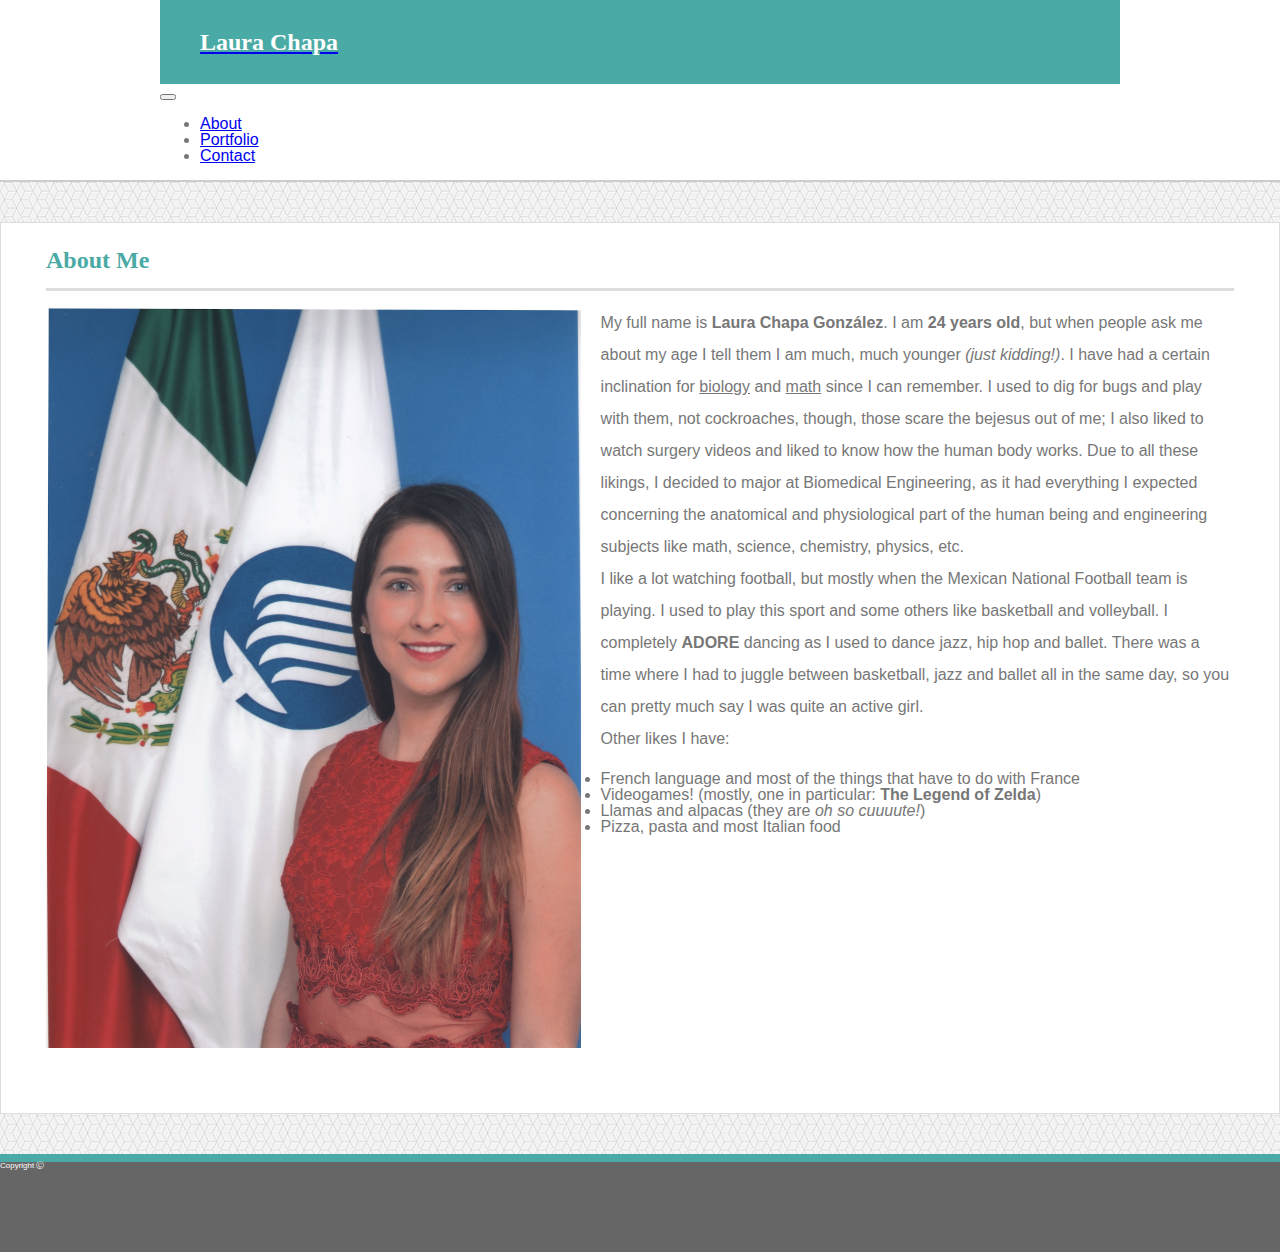
<file: index.html>
<!DOCTYPE html>
<html lang="en">

<head>
    <meta charset="utf-8" />
    <title>Portfolio</title>
    <meta name="viewport" content="width=device-width, initial-scale=1">
    <link rel="stylesheet" type="text/css" media="screen" href="assets/css/reset.css" />
    <link rel="stylesheet" type="text/css" media="screen" href="assets/css/style.css" />
    
    <link rel="stylesheet" href="https://stackpath.bootstrapcdn.com/bootstrap/4.1.3/css/bootstrap.min.css" integrity="sha384-MCw98/SFnGE8fJT3GXwEOngsV7Zt27NXFoaoApmYm81iuXoPkFOJwJ8ERdknLPMO" crossorigin="anonymous">
        


</head>

<body>
    <div id="header">
        <nav class="navbar navbar-expand-lg navbar-light">
            <a class="navbar-brand" href="index.html">
                <h1 id="logo">Laura Chapa</h1>
            </a>
            <button class="navbar-toggler" type="button" data-toggle="collapse" data-target="#navbarSupportedContent"
                aria-controls="navbarSupportedContent" aria-expanded="false" aria-label="Toggle navigation">
                <span class="navbar-toggler-icon"></span>
            </button>

            <div class="collapse navbar-collapse" id="navbarSupportedContent">
                <ul class="navbar-nav ml-auto">
                    <li class="nav-item">
                        <a class="nav-link" href="index.html">About</a>
                    </li>
                    <li class="nav-item">
                        <a class="nav-link" href="portfolio.html">Portfolio</a>
                    </li>
                    <li class="nav-item">
                        <a class="nav-link" href="contact.html">Contact</a>
                    </li>
                </ul>
            </div>
        </nav>
    </div>

    <div class="container-fluid" id="main-area">
        <div class="row">
            <div class="col-xs-12 col-sm-12 col-md-9 col-lg-9 clearfix">
                <h1>About Me</h1>
                <hr>
                <img class="img-fluid" id="myphoto" src="assets/images/fotocv.jpeg" alt="My Photo">
                <p>
                    My full name is <strong>Laura Chapa González</strong>. I am <strong>24 years old</strong>, but when
                    people ask me about my age I tell them I am much, much younger <i>(just kidding!)</i>. I have had a
                    certain inclination for <span class="underlined">biology</span> and <span class="underlined">math</span>
                    since I can remember. I used to dig for bugs and play with them, not cockroaches, though, those
                    scare
                    the bejesus out of me; I also liked to watch surgery videos and liked to know how the human body
                    works.
                    Due to all these likings, I decided to major at Biomedical Engineering, as it had everything I
                    expected
                    concerning the anatomical and physiological part of the human being and engineering subjects like
                    math,
                    science, chemistry, physics, etc.
                    <br>
                    I like a lot watching football, but mostly when the Mexican National Football team is playing. I
                    used
                    to play this sport and some others like basketball and volleyball. I completely <strong>ADORE</strong>
                    dancing as I used to dance jazz, hip hop and ballet. There was a time where I had to juggle between
                    basketball, jazz and ballet all in the same day, so you can pretty much say I was quite an active
                    girl.
                    <br>
                    Other likes I have:
                </p>
                <ul>
                    <li>French language and most of the things that have to do with France</li>
                    <li>Videogames! (mostly, one in particular: <strong>The Legend of Zelda</strong>)</li>
                    <li>Llamas and alpacas (they are <i>oh so cuuuute!</i>)</li>
                    <li>Pizza, pasta and most Italian food</li>

                </ul>

            </div>
        </div>
    </div>

    <footer class="footer d-flex justify-content-center align-items-center">
        <span>Copyright &#x24B8;</span>
    </footer>
    <script src="https://code.jquery.com/jquery-3.3.1.slim.min.js" integrity="sha384-q8i/X+965DzO0rT7abK41JStQIAqVgRVzpbzo5smXKp4YfRvH+8abtTE1Pi6jizo" crossorigin="anonymous"></script>
    <script src="https://cdnjs.cloudflare.com/ajax/libs/popper.js/1.14.3/umd/popper.min.js" integrity="sha384-ZMP7rVo3mIykV+2+9J3UJ46jBk0WLaUAdn689aCwoqbBJiSnjAK/l8WvCWPIPm49" crossorigin="anonymous"></script>
    <script src="https://stackpath.bootstrapcdn.com/bootstrap/4.1.3/js/bootstrap.min.js" integrity="sha384-ChfqqxuZUCnJSK3+MXmPNIyE6ZbWh2IMqE241rYiqJxyMiZ6OW/JmZQ5stwEULTy" crossorigin="anonymous"></script>
</body>

</html>
</file>
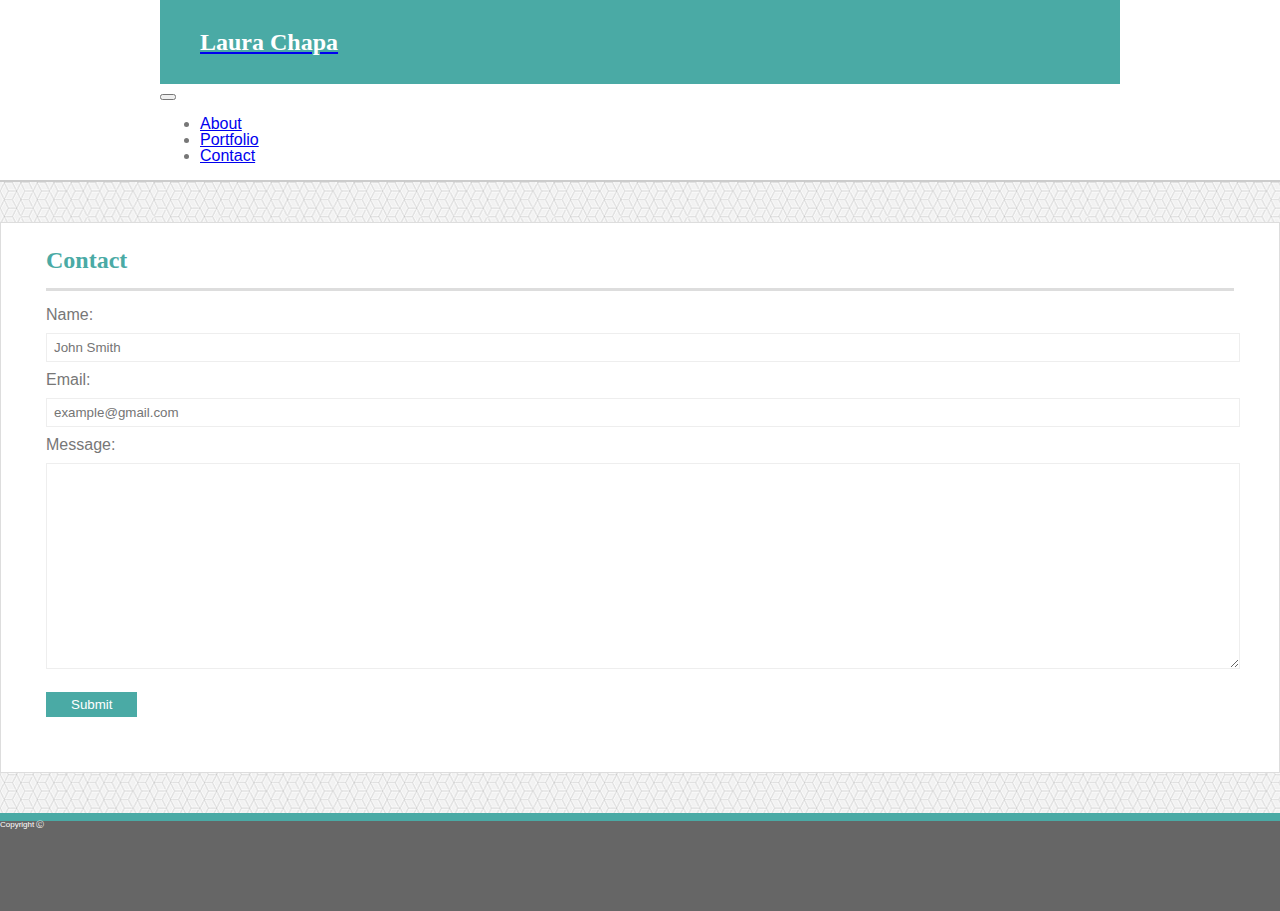
<file: contact.html>
<!DOCTYPE html>
<html lang="en">

<head>
    <meta charset="utf-8" />
    <title>Portfolio</title>
    <meta name="viewport" content="width=device-width, initial-scale=1">
    <link rel="stylesheet" type="text/css" media="screen" href="assets/css/reset.css" />
    <link rel="stylesheet" type="text/css" media="screen" href="assets/css/style.css" />
    <link rel="stylesheet" href="https://stackpath.bootstrapcdn.com/bootstrap/4.1.3/css/bootstrap.min.css" integrity="sha384-MCw98/SFnGE8fJT3GXwEOngsV7Zt27NXFoaoApmYm81iuXoPkFOJwJ8ERdknLPMO"
        crossorigin="anonymous">


</head>

<body>
    <div id="header">
        <nav class="navbar navbar-expand-lg navbar-light">
            <a class="navbar-brand" href="index.html">
                <h1 id="logo">Laura Chapa</h1>
            </a>
            <button class="navbar-toggler" type="button" data-toggle="collapse" data-target="#navbarSupportedContent"
                aria-controls="navbarSupportedContent" aria-expanded="false" aria-label="Toggle navigation">
                <span class="navbar-toggler-icon"></span>
            </button>

            <div class="collapse navbar-collapse" id="navbarSupportedContent">
                <ul class="navbar-nav ml-auto">
                    <li class="nav-item">
                        <a class="nav-link" href="index.html">About</a>
                    </li>
                    <li class="nav-item">
                        <a class="nav-link" href="portfolio.html">Portfolio</a>
                    </li>
                    <li class="nav-item">
                        <a class="nav-link" href="contact.html">Contact</a>
                    </li>
                </ul>
            </div>
        </nav>
    </div>

    <div class="container-fluid" id="main-area">
        <div class="row">
            <div class="col-xs-12 col-sm-12 col-md-9 col-lg-9 clearfix">
                <h1>Contact</h1>
                <hr>
                <form>
                        Name:
                        <br>
                        <input placeholder="John Smith" type="text" name="name">
                        <br>
                        Email:
                        <br>
                        <input placeholder="example@gmail.com" type="text" name="email">
                        <br>
                        Message:
                        <br>
                        <textarea id="message" name="message"></textarea>
                        <br>
                        <input type="submit" value="Submit">
                      </form>
            </div>
        </div>
    </div>

    <footer class="footer d-flex justify-content-center align-items-center">
        <span>Copyright &#x24B8;</span>
    </footer>
    <script src="https://code.jquery.com/jquery-3.3.1.slim.min.js" integrity="sha384-q8i/X+965DzO0rT7abK41JStQIAqVgRVzpbzo5smXKp4YfRvH+8abtTE1Pi6jizo" crossorigin="anonymous"></script>
    <script src="https://cdnjs.cloudflare.com/ajax/libs/popper.js/1.14.3/umd/popper.min.js" integrity="sha384-ZMP7rVo3mIykV+2+9J3UJ46jBk0WLaUAdn689aCwoqbBJiSnjAK/l8WvCWPIPm49" crossorigin="anonymous"></script>
    <script src="https://stackpath.bootstrapcdn.com/bootstrap/4.1.3/js/bootstrap.min.js" integrity="sha384-ChfqqxuZUCnJSK3+MXmPNIyE6ZbWh2IMqE241rYiqJxyMiZ6OW/JmZQ5stwEULTy" crossorigin="anonymous"></script>
</body>

</html>
</file>
<file: assets/css/style.css>
/*GENERAL CSS*/

body {
    margin: 0;
    color: #777777 !important;
    font-family: 'Arial', 'Helvetica Neue', Helvetica, sans-serif !important;
    background-image: url("../images/qbkls.png");
}

h1, h2, h3, h4, h5, h6 {
    font-family: Georgia, 'Times New Roman', Times, serif !important;
}

h1 {
    font-size: 1.5rem !important;
    font-weight: bold !important;
}

h4 {
    
}

.clearfix::after {
    content: "";
    clear: both;
    display: table;
}

#header {
    border-bottom: 2px solid #cccccc;
    background-color: #ffffff;
}

nav {
    margin: 0 auto;
    max-width: 960px;
    padding: 0 !important;
}

nav > a {
    padding: 0 !important;
    margin: 0 !important;
}

#logo {
    padding: 30px 40px;
    background-color: #4aaaa5;
    color: white;
    cursor: pointer;
    transition: all 0.2s ease;
    margin: 0;
}

#logo:hover {
    background-color: #dddddd;
}


footer {
    height: 10vh;
    border-top: 8px solid #4aaaa5;
    color: white;
    font-size: 0.5rem;
    background-color: #666666;
}

/*MAIN AREA*/

#main-area {
    margin: 40px 0;
}

#main-area h1 {
    color: #4aaaa5;
    transition: all 0.2s ease;
}

#main-area h1:hover {
    color: #444444;
}

#main-area > div > div {
    padding: 25px 45px 45px 45px;
    background-color: white;
    border: 1px solid #dddddd;
    margin: 0 auto;
}

hr {
    margin: 1em 0;
    height: 3px;
    background-color: #dddddd;
    border: none;
}
#myphoto {
    width: 100%;
    float: left;
    margin: 0 20px 20px 0;
}

#main-area p {
    line-height: 2em;
}

/*FORM CSS*/

form * {
    margin: 10px 0;
    width: 100%;
    height: 25px;
}

#message {
    height: 200px;
    border: 1px solid #eeeeee;
}

input[type=submit] {
    background-color: #4aaaa5;
    color: white;
    border: none;
    cursor: pointer;
    width: auto;
    padding: 0 25px;
    transition: all 0.2s ease;
}

input[type=submit]:hover {
    background-color: white;
    border: 1px solid #eeeeee;
    color: #444444;
}

input[type=text] {
    text-indent: 5px;
    border: 1px solid #eeeeee;
}

/*PORTFOLIO*/

.portfolio-item h4 {
    position: absolute;
    top: 65%;
    width: 100%;
    text-align: center;
    padding: 20px 0;
    margin: 0;
    background-color: #4aaaa5;
    color: white;
    font-weight: normal;
    transition: all 0.2s ease;
    font-size: 1rem;
}


.portfolio-item {
    position: relative;
    margin: 20px 0;
    height: 100%;
}

.portfolio-item img {
    opacity: 1;
    transition: all 0.2s ease;
    width: 100%;
}

.portfolio-item a:hover > img {
    opacity: 0.5;
}

.portfolio-item a:hover > h4 {
    background-color: white;
    color: #444444;
}

.underlined {
    text-decoration: underline;
}

strong {
    font-weight: bold;
}

i {
    font-style: italic;
}


/*MEDIA QUERIES*/

@media screen and (min-width: 500px) {
    #myphoto {
        width: 45%;
    }
}
</file>
